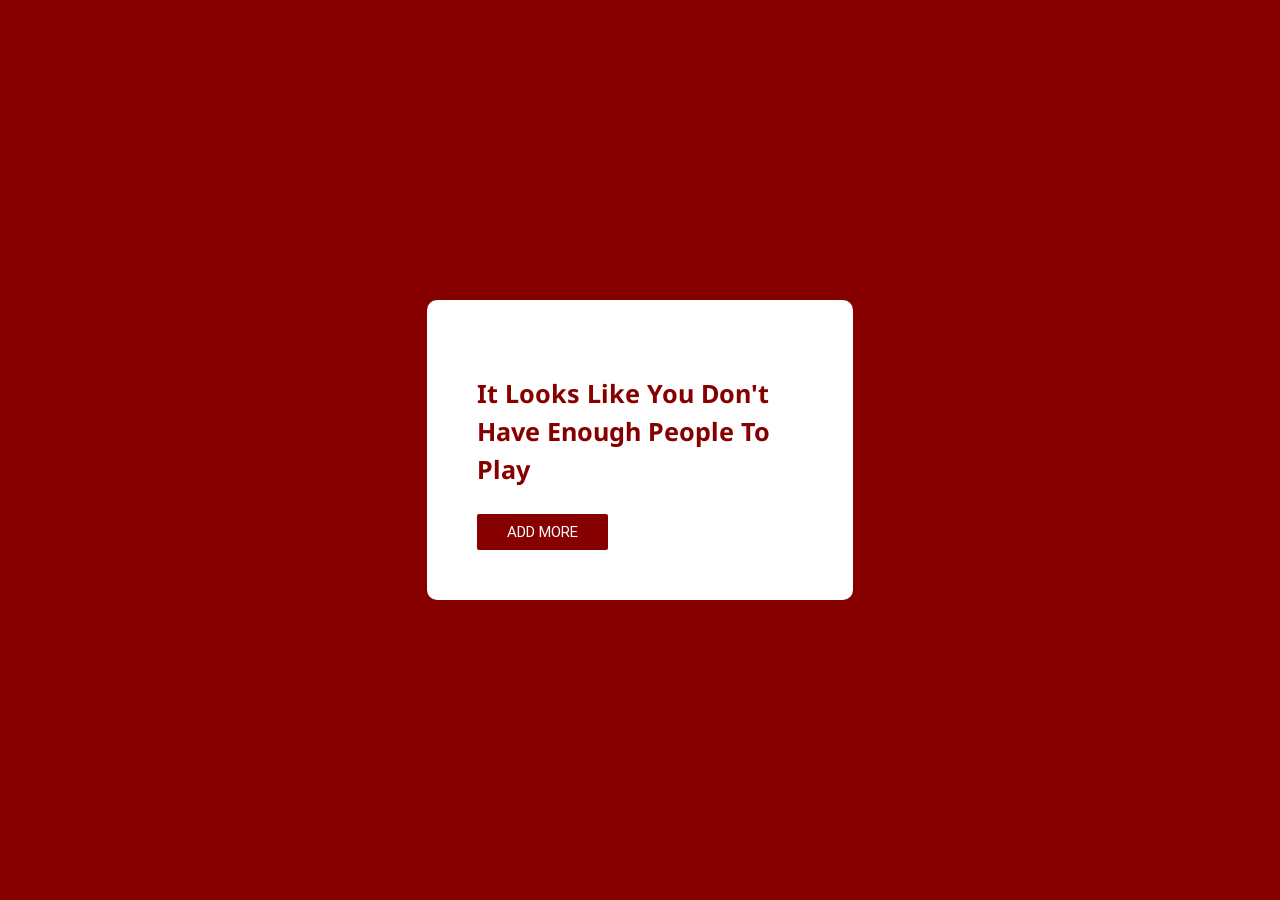
<file: main.html>
<!DOCTYPE html>
<html lang="en">
<head>
  <meta http-equiv="Content-Type" content="text/html; charset=UTF-8"/>
  <meta name="viewport" content="width=device-width, initial-scale=1, maximum-scale=1.0"/>
  <script src="https://ajax.googleapis.com/ajax/libs/jquery/1.12.4/jquery.min.js"></script>
  <link rel="apple-touch-icon" sizes="180x180" href="/apple-touch-icon.png">
  <link rel="icon" type="image/png" sizes="32x32" href="/favicon-32x32.png">
  <link rel="icon" type="image/png" sizes="16x16" href="/favicon-16x16.png">
  <link rel="manifest" href="/manifest.json">
  <link rel="mask-icon" href="/safari-pinned-tab.svg" color="#8b0000">
  <meta name="msapplication-TileColor" content="#8b0000">
  <meta name="msapplication-TileImage" content="/mstile-144x144.png">
  <meta name="theme-color" content="#8b0000">

  <title>Mutuually Assured Destruction - The Card Game</title>

  <!-- CSS  -->
  <link href="https://fonts.googleapis.com/icon?family=Material+Icons" rel="stylesheet">
  <link href="css/materialize.css" type="text/css" rel="stylesheet" media="screen,projection"/>
  <link href="css/style.css" type="text/css" rel="stylesheet" media="screen,projection"/>
  <link href="https://fonts.googleapis.com/css?family=Inconsolata|Noto+Sans" rel="stylesheet">

  <script src="https://code.jquery.com/jquery-2.1.1.min.js"></script>
  <script src="js/materialize.js"></script>
  <script src="js/init.js"></script>

  <script>

  function getCookie(cname) {
      var name = cname + "=";
      var ca = document.cookie.split(';');
      for(var i = 0; i < ca.length; i++) {
          var c = ca[i];
          while (c.charAt(0) == ' ') {
              c = c.substring(1);
          }
          if (c.indexOf(name) == 0) {
              return c.substring(name.length, c.length);
          }
      }
      return "";
  }

  function checkCookie() {
      var user = getCookie("iname");
      if (user != "") {
          Materialize.toast("Hey " + user + "! Welcome back.", 3000);
          $("#wname").html("Hey " + user + "!");
          $("#menumessage").html("Hey " + user + "! Welcome back.");

          $("#menushow").show();
          $("#signup").hide();

          if(!getCookie('iaddtohome')) {
              $("#addtohome").html("Add Icebreakr To Your Homescreen");
          }
      } else {
          $("#signup").show();
          $("#menushow").hide();
      }
  }


  </script>

  <script>
  $(document).ready(function() {
  $('.modal-trigger').leanModal();
});
  </script>


</head>
<body style="background-color: #860000">
  <div class="valign-wrapper row login-box">
    <div class="col s10 pull-s1 m6 pull-m3 l4 pull-l4" style="background-color: #fff; padding: 50px; border-radius: 10px;">

        <div id="start">
          <p id="countdown" class="flow-text" style="font-family: 'Noto Sans', sans-serif; color: #860000"><b>It Looks Like You Don't Have Enough People To Play</b></p>
          <a class="waves-effect waves-light btn-flat" style="color: #FFF; background-color: #860000" href="name.html">Add More</a>
        </div>

        <div id="tooMany">
          <p id="countdown" class="flow-text" style="font-family: 'Abel', sans-serif; color: #860000">You Should Probably Play This With Less People</p>
        </div>

        <div id="cardAm">
          <p id="giveEachPlayer" class="flow-text" style="font-family: 'Abel', sans-serif; color: #860000">Give Each Player [] Cards</p>
          <p id="putOnSide" class="flow-text" style="font-family: 'Abel', sans-serif; color: #860000">Remove [] Cards From The Pile</p>
          <a class="waves-effect waves-light btn-flat" style="color: #FFF; background-color: #860000" onclick="clockStart()">Next</a>
        </div>

        <div id="clock">
          <i id="timer" style="font-size:60px; color: #860000" class="material-icons" onclick='timer()'>alarm</i>
          <p id="clockText" class="flow-text" style="font-family: 'Abel', sans-serif; color: #860000">Click The Clock Above To Start Timing</p>
          <div id="clockActions">
            <a class="waves-effect waves-light btn-flat" style="color: #FFF; background-color: #860000" onclick="deal()">Deal</a>
            <a class="waves-effect waves-light btn-flat" style="color: #FFF; background-color: #860000" onclick="noDeal()">No Deal</a>
          </div>

          <script>
          $("#clockActions").hide();
          </script>
        </div>

        <script>
        function clockStart() {
          $('#cardAm').fadeOut();
          $('#clock').fadeIn();
        }

        function deal() {
          clearTimeout(timerId);
          $("#clockActions").fadeOut();
          document.getElementById("timer").innerHTML = "hourglass_full";
          $('#clockText').html('Deal Made! Click the clock again for the next round.');
        }

        function noDeal() {
          clearTimeout(timerId);
          $("#clockActions").fadeOut();
          document.getElementById("timer").innerHTML = "hourglass_full";
          $('#clockText').html('No Deal Made! Give card ' + Math.floor((Math.random() * 30) + 1) + ' to the player to your left. Count from the left hand side of your hand.');
        }

      var timeLeft = 0;
      var timerId;
      var audioCtx = new (window.AudioContext || window.webkitAudioContext || window.audioContext);

      function timer() {
        $("#clockActions").fadeIn();
      document.getElementById("timer").innerHTML = "hourglass_empty";
      timeLeft = 60;
      clearTimeout(timerId);
      timerId = setInterval(countdown, 1000);
      }

      function countdown() {
            $('#clockText').html('You have only ' + timeLeft + ' seconds to make a deal.');
            document.getElementById("timer").innerHTML = "hourglass_full";
            if (timeLeft == 0) {
              clearTimeout(timerId);
              document.getElementById("timer").innerHTML = "hourglass_full";
              beep(125, 500, 1, "triangle");
              alert("Time is up! Pencils And Pens Down!");
              document.getElementById('countdown').innerHTML = "Time's up!";
            } else if (timeLeft == 1) {
              $('#clockText').html('You have only ' + timeLeft + ' second to make a deal.');
              timeLeft--;
            } else {
              if(timeLeft % 10 == 0)
              {
                beep(125, 600, 1, "triangle");
              }
                $('#clockText').html('You have only ' + timeLeft + ' seconds to make a deal.');
                timeLeft--;
              }
      }
      function beep(duration, frequency, volume, type, callback) {
      var oscillator = audioCtx.createOscillator();
      var gainNode = audioCtx.createGain();

      oscillator.connect(gainNode);
      gainNode.connect(audioCtx.destination);

      if (volume){gainNode.gain.value = volume;};
      if (frequency){oscillator.frequency.value = frequency;}
      if (type){oscillator.type = type;}
      if (callback){oscillator.onended = callback;}

      oscillator.start();
      setTimeout(function(){oscillator.stop()}, (duration ? duration : 500));
      };

      $("#tooMany").hide();
      $("#cardAm").hide();
      $("#clock").hide();
      $("#start").hide();

      if((getCookie("nameList") != "")&&(getCookie("nameList") != null)) {
        var names = JSON.parse(getCookie("nameList"));
      } else {
        var names = [];
      }

      if(names.length < 2) {
        $("#start").fadeIn();
      } else if(names.length > 6) {
        $("#tooMany").fadeIn();
      } else {
        $("#cardAm").fadeIn();
        if(names.length == 2){
          $("#giveEachPlayer").html("Give Each Player 12 Cards")
          $("#putOnSide").html("Remove 4 Cards From The Pile");
        } else if(names.length == 3){
          $("#giveEachPlayer").html("Give Each Player 8 Cards")
          $("#putOnSide").html("Remove 3 Cards From The Pile");
        } else if(names.length == 4){
          $("#giveEachPlayer").html("Give Each Player 6 Cards")
          $("#putOnSide").html("Remove 2 Cards From The Pile");
        } else if(names.length == 5){
          $("#giveEachPlayer").html("Give Each Player 5 Cards")
          $("#putOnSide").html("Remove 2 Cards From The Pile");
        } else if(names.length == 6){
          $("#giveEachPlayer").html("Give Each Player 5 Cards")
          $("#putOnSide").html("Remove 2 Cards From The Pile");
        }
      }
      </script>

    </div>

  </div>

  <style>
  html, body, .login-box {
    height: 100%;
  }
  </style>

  </body>
</html>
</file>
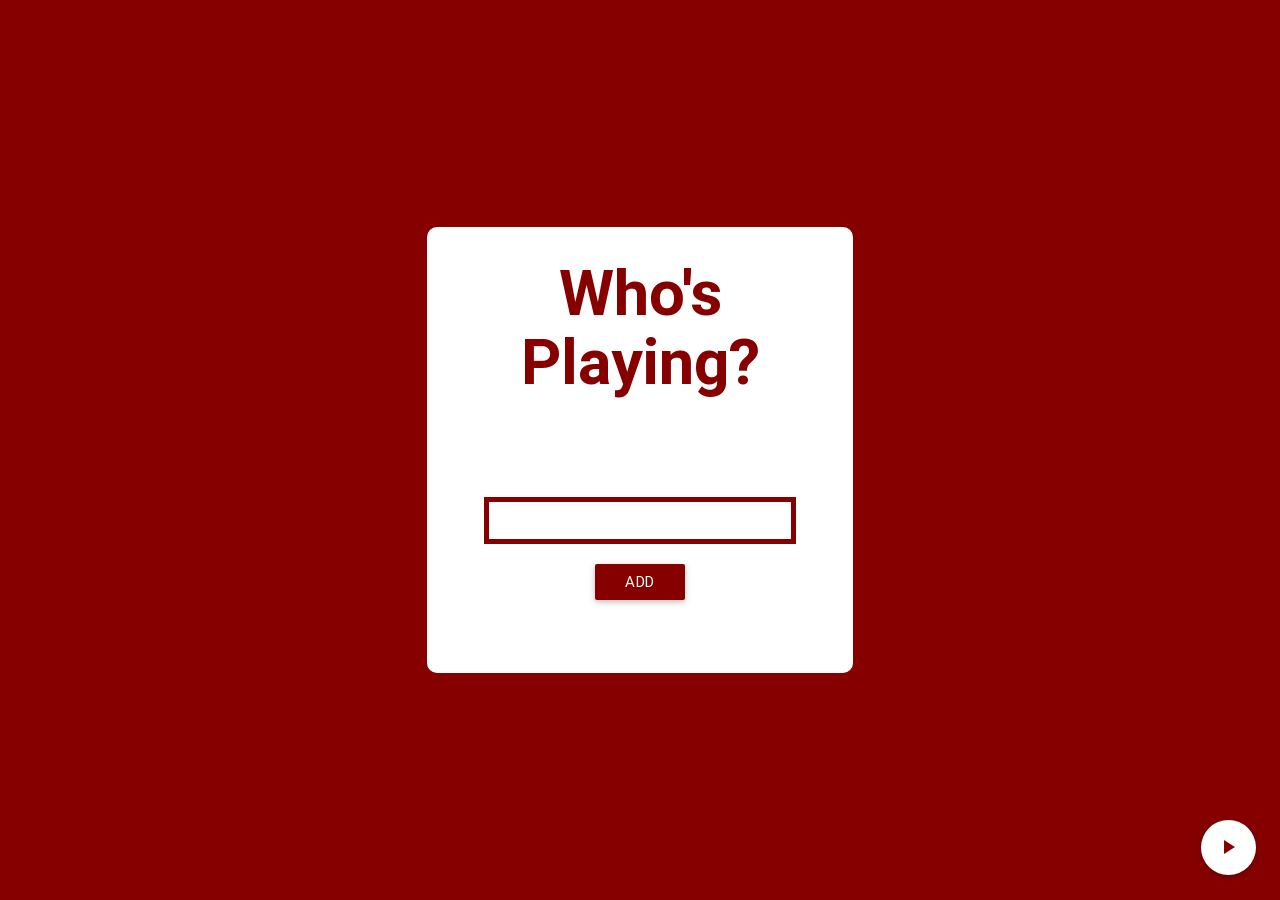
<file: name.html>
<!DOCTYPE html>
<html lang="en">
<head>
  <meta http-equiv="Content-Type" content="text/html; charset=UTF-8"/>
  <meta name="viewport" content="width=device-width, initial-scale=1, maximum-scale=1.0"/>
  <script src="https://ajax.googleapis.com/ajax/libs/jquery/1.12.4/jquery.min.js"></script>
  <link rel="icon" type="image/png" sizes="32x32" href="/favicon-32x32.png">
  <link rel="icon" type="image/png" sizes="16x16" href="/favicon-16x16.png">
  <link rel="manifest" href="/manifest.json">
  <link rel="mask-icon" href="/safari-pinned-tab.svg" color="#8b0000">
  <meta name="msapplication-TileColor" content="#8b0000">
  <meta name="msapplication-TileImage" content="/mstile-144x144.png">
  <meta name="theme-color" content="#8b0000">

  <title>Mutuually Assured Destruction - The Card Game</title>

  <!-- CSS  -->
  <link href="https://fonts.googleapis.com/icon?family=Material+Icons" rel="stylesheet">
  <link href="css/materialize.css" type="text/css" rel="stylesheet" media="screen,projection"/>
  <link href="css/style.css" type="text/css" rel="stylesheet" media="screen,projection"/>
  <link href="https://fonts.googleapis.com/css?family=Inconsolata|Noto+Sans" rel="stylesheet">

  <script src="https://code.jquery.com/jquery-2.1.1.min.js"></script>
  <script src="js/materialize.js"></script>
  <script src="js/init.js"></script>

  <script>
  function setCookie(cname, cvalue, exdays) {
      //alert("Setting Cookie!");
      var d = new Date();
      d.setTime(d.getTime() + (exdays*24*60*60*1000));
      var expires = "expires="+ d.toUTCString();
      document.cookie = cname + "=" + cvalue + "; " + expires;
  }

  function getCookie(cname) {
      var name = cname + "=";
      var ca = document.cookie.split(';');
      for(var i = 0; i < ca.length; i++) {
          var c = ca[i];
          while (c.charAt(0) == ' ') {
              c = c.substring(1);
          }
          if (c.indexOf(name) == 0) {
              return c.substring(name.length, c.length);
          }
      }
      return "";
  }

  function checkCookie() {
      var user = getCookie("iname");
      if (user != "") {
          Materialize.toast("Hey " + user + "! Welcome back.", 3000);
          $("#wname").html("Hey " + user + "!");
          $("#menumessage").html("Hey " + user + "! Welcome back.");

          $("#menushow").show();
          $("#signup").hide();

          if(!getCookie('iaddtohome')) {
              $("#addtohome").html("Add Icebreakr To Your Homescreen");
          }
      } else {
          $("#signup").show();
          $("#menushow").hide();
      }
  }
  </script>

  <script>
  $(document).ready(function() {
  $('.modal-trigger').leanModal();
});
  </script>


</head>
<body style="background-color: #860000">
  <div class="fixed-action-btn horizontal" style="bottom: 25px; right: 24px;">
      <a class="btn-floating btn-large" style="background-color: #FFF;" onclick="end()">
        <i class="material-icons" style="color: #860000">play_arrow</i>
      </a>
    </div>
  <div class="valign-wrapper row center-align login-box">
    <div class="col s10 pull-s1 m6 pull-m3 l4 pull-l4" style="background-color: #fff; border-radius: 10px;">

      <h1 id="top" style="color: #860000"><b>Who's Playing?</b></h1>
      <br>
      <div style="font-family: 'Abel', sans-serif;" id="head2"></div>

      <p id="bbbb">&nbsp;</p>
      <p id="strin" style="font-family: 'Abel', sans-serif; color: #860000"></p>
      <div class="row">

      <input type="text" id="imp" value="" onkeyup='document.getElementById("strin").innerHTML = document.getElementById("imp").value'>
      <br>
      <a class="btn waves-effect waves-light" style="background-color: #860000; color: #fff" id="add" onclick='clearandnext()'>Add</a>
      <p id="bbbbb">&nbsp;</p>


    <style>
    #imp {
    padding: 10px;
    font-family: 'Abel', sans-serif;
    width: 70%;
    height: auto;
    color: #860000;
    border: solid 5px #860000;
    transition: border 0.3s;
    }
    #imp:focus {
    border: solid 5px #fff;
    }

    .sButton {
    background-color:#fff; /* #86BBD8 */
    color:#86BBD8;
    display:inline-block;
    cursor:pointer;
    font-family: 'Abel', sans-serif;
    font-size:16px;
    padding:10px 24px;
    text-decoration:none;
    }
    </style>


    </div>


    <style>

    html, body {
               height: 100%;
               margin: 0;

           }

    #floater {
        float: left;
        height: 50%;
        width: 100%;
        margin-bottom: -50px;
    }

    #child {
        clear: both;

    }
    </style>

    <script>
    names = [];

    function namesToString(n) {
    	var n1 = n.slice();
    	var s = "";
        if(n1.length < 2) {
        	s = s + n1;
        } else {
        	s = s + n1.pop();
            while(n1.length > 1) {
        		s = s + ", " + n1.pop();
            }
            s = s + " and " + n1.pop();
        }

        return s;
    }

    var index = 0;

    var cnamez = JSON.parse(getCookie("nameList"));
    //alert(cnamez);
    for(var c = 0; c < cnamez.length; c++)
    {
      names.push(cnamez[c]);
      index++;
      $("#head2").html("<p id=\"txt\" onclick='$(\"#txt\").fadeOut(); names = []' style='color: #8b0000; padding-top: 5px; padding-bottom: 5px;' >" + namesToString(names) + "</p>");

      /*
      $("#head2").append("<p id=\"x" + index + "\" onclick='$(\"#x" + index + "\").fadeOut(); removeFirst(\"" + cnamez[c] + "\");'  style='background-color: #FFF; color: #8b0000; padding-top: 5px; padding-bottom: 5px;' >" + cnamez[c] + "</p>");
      */
    }

    function removeFirst(x) {
      for (var i=names.length-1; i>=0; i--) {
          if (names[i] === x) {
              names.splice(i, 1);
              break;
          }
      }
    }




    function clearandnext() {

      person = document.getElementById("imp").value;

      while(((person.indexOf(">") != -1)||(person.indexOf("<") != -1))||(person.indexOf("/") != -1))
      {
        person = person.replace("<", "");
        person = person.replace(">", "");
        person = person.replace("/", "");
      }
      names.push(person);

      index++;

      var str = namesToString(names);
      /*
      $("#head2").html("<p id=\"x" + index + "\" onclick='$(\"#x" + index + "\").fadeOut(); removeFirst(\"" + person + "\");' style='background-color: #FFF; color: #8b0000; padding-top: 5px; padding-bottom: 5px;' >" + person + "</p>");
      */
      $("#head2").html("<p id=\"txt\" onclick='$(\"#txt\").fadeOut(); names = []' style='color: #8b0000; padding-top: 5px; padding-bottom: 5px;' >" + namesToString(names) + "</p>");

      document.getElementById("imp").value = "";
      document.getElementById("strin").innerHTML = "";

    }


    function end() {
      //alert("END: " + names);

      setCookie("nameList", JSON.stringify(names), 365);
      window.location.assign("main.html");

    }

    </script>

    </div>
  </div>

  <style>
  html,
body,
.login-box {
height: 100%;
}
  </style>

  </body>
</html>
</file>
<file: css/style.css>
/* Custom Stylesheet */
/**
 * Use this file to override Materialize files so you can update
 * the core Materialize files in the future
 *
 * Made By MaterializeCSS.com
 */

.icon-block {
  padding: 0 15px;
}
.icon-block .material-icons {
	font-size: inherit;
}
</file>
